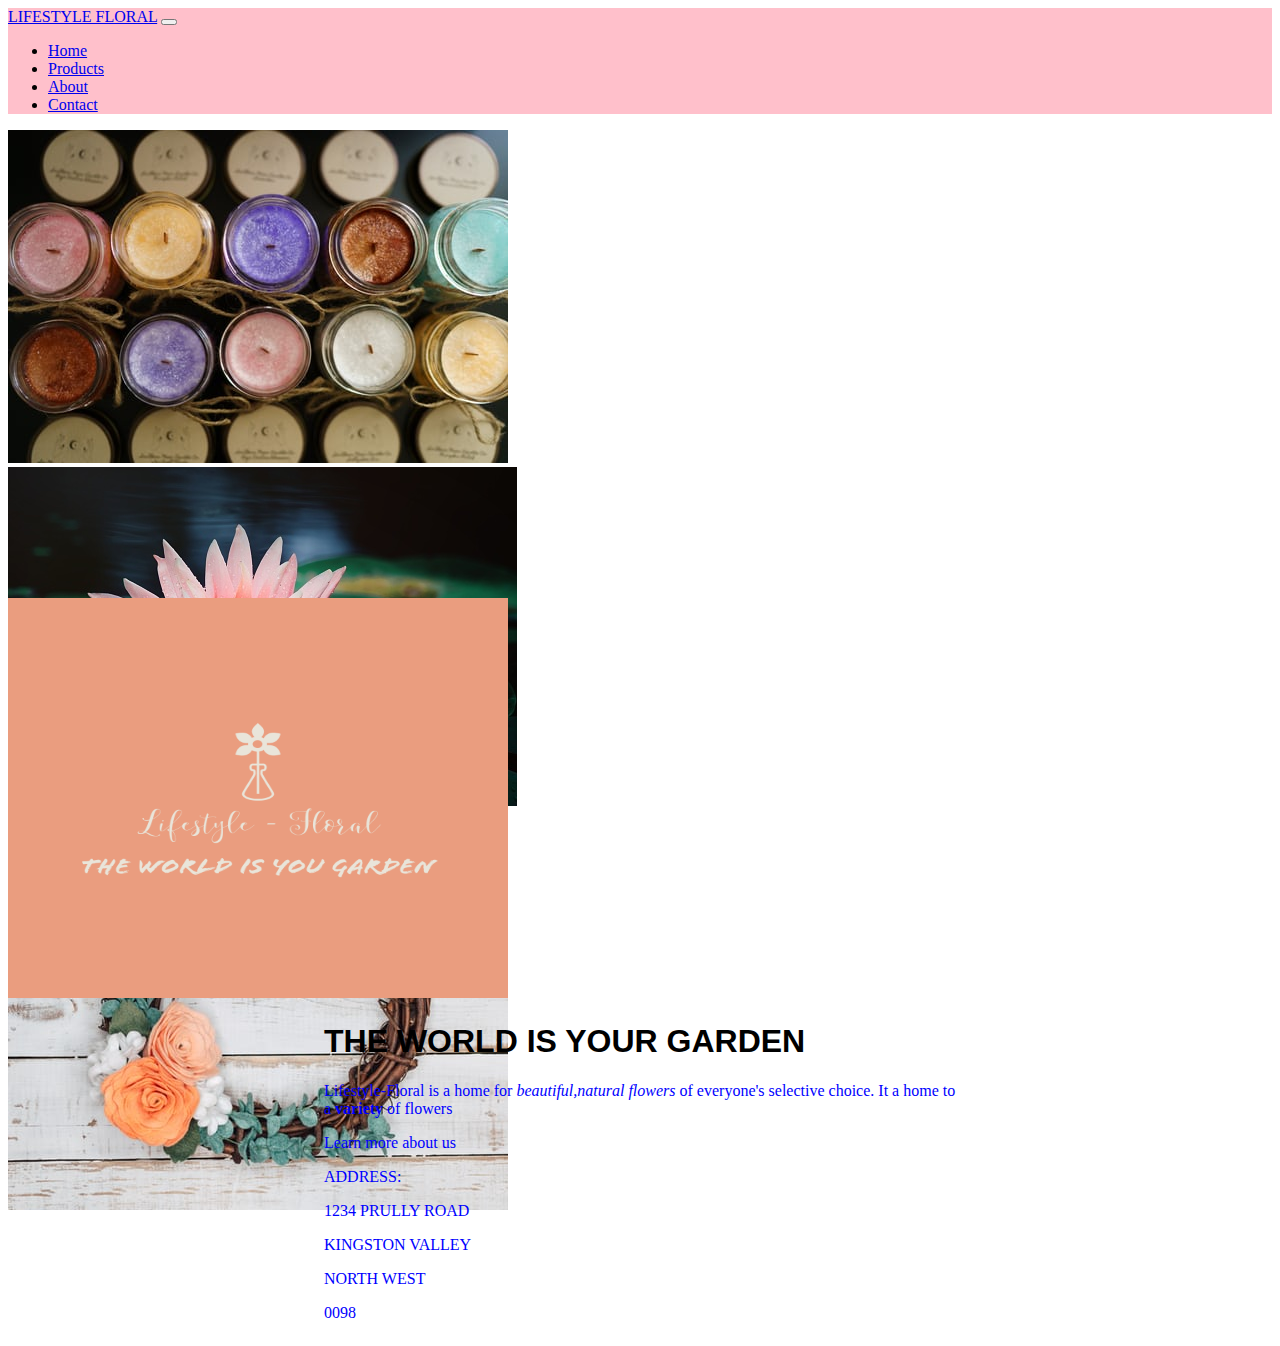
<file: index.html>
<!DOCTYPE html>
<html>
  <head>
<meta charset="utf-8">
    <title>Home</title>
    <link rel="stylesheet" href="/css/style.css">
    <link href="https://cdn.jsdelivr.net/npm/bootstrap@5.1.2/dist/css/bootstrap.min.css" rel="stylesheet" integrity="sha384-uWxY/CJNBR+1zjPWmfnSnVxwRheevXITnMqoEIeG1LJrdI0GlVs/9cVSyPYXdcSF" crossorigin="anonymous">
    <script src="https://cdn.jsdelivr.net/npm/bootstrap@5.1.1/dist/js/bootstrap.bundle.min.js"></script>

  </head>
  <body class="background">

    <nav class="navbar navbar-expand-lg navbar-light " style="background-color:pink;">
      <div class="container-fluid">
        <a class="navbar-brand" href="#">LIFESTYLE FLORAL</a>
            <button class="navbar-toggler" type="button" data-bs-toggle="collapse" data-bs-target="#navbarSupportedContent" aria-controls="navbarSupportedContent" aria-expanded="false" aria-label="Toggle navigation">
              <span class="navbar-toggler-icon"></span>
            </button>
        <div class="collapse navbar-collapse" id="navbarNav">

          <ul class="navbar-nav">
            <li class="nav-item">
              <a class="nav-link active" aria-current="page" href="index.html">Home</a>
            </li>

            <li class="nav-item">
              <a class="nav-link" href="Products.html">Products</a>
            </li>

            <li class="nav-item">
              <a class="nav-link" href="us.html">About</a>
            </li>

            <li class="nav-item">
              <a class="nav-link" href="Contact.html">Contact</a>

            </li>

          </ul>
        </div>
      </div>
    </nav>




    <div id="carouselExampleSlidesOnly" class="carousel slide" data-bs-ride="carousel">
    <div class="carousel-inner">
      <div class="carousel-item active">
        <img src="images/yummy.jpg" class="d-block w-100" alt="this is a picture of candles">
      </div>
      <div class="carousel-item">
        <img src="images/lily.jpg" class="d-block w-100" alt="this is a picture of a lily">
      </div>
      <div class="carousel-item">
        <img src="images/wreath.jpg" class="d-block w-100" alt="this is a picture of a flowers" >
      </div>
    </div>
  </div>

    </div>




    <div class="text-center">
      <br>
      <img src="images/logo.jpg" class="rounded" alt="..." width="500" height="400">
    </div>


<div style="align-content: center; width: 50%; margin-left: 25%;">
    <h1 class="test" style="color:black;">THE WORLD IS YOUR GARDEN</h1>

    <p>Lifestyle-Floral is a home for <em>beautiful,natural flowers</em> of everyone's selective choice.
     It a home to a <strong>variety</strong> of flowers </p>
     <p>Learn more about us</p>
     <p class="humi">ADDRESS:</p>
     <p class="humi">1234 PRULLY ROAD</p>
                            <p class="humi">KINGSTON VALLEY</p>
                            <p class="humi">NORTH WEST</p>
                            <p class="humi">0098</p>
</div>
  </body>
</html>
</file>
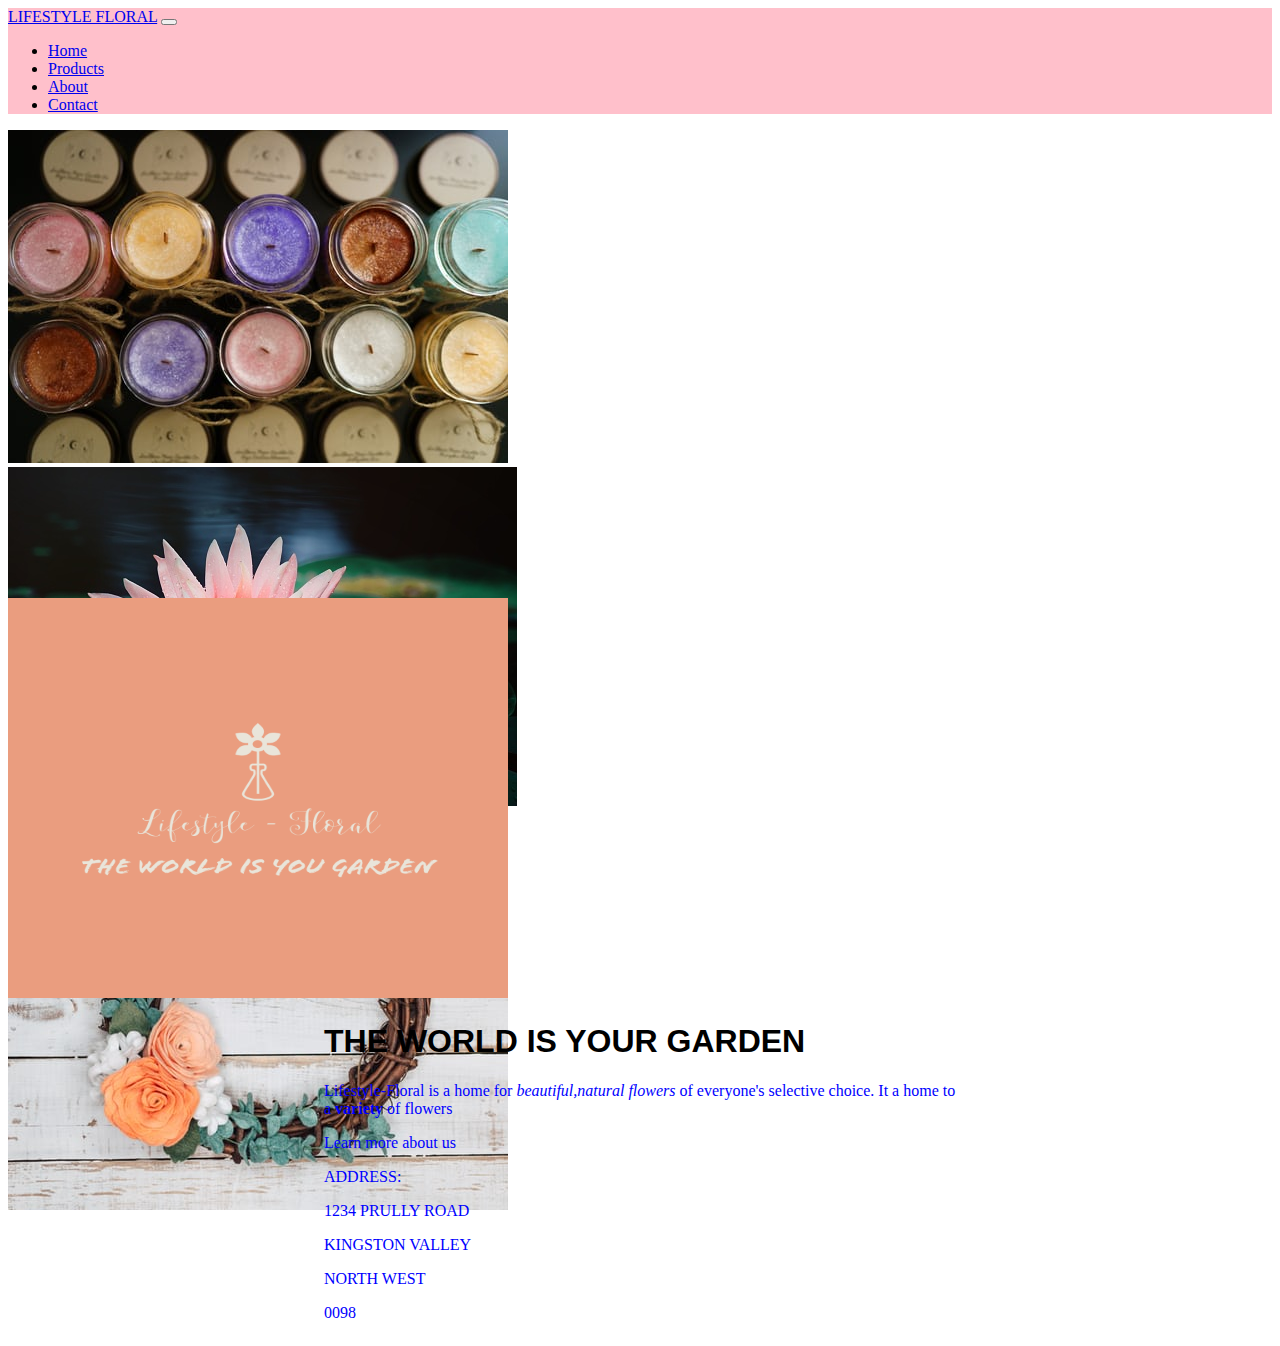
<file: Index.html>
<!DOCTYPE html>
<html>
  <head>
<meta charset="utf-8">
    <title>Index</title>
    <link rel="stylesheet" href="/css/style.css">
    <link href="https://cdn.jsdelivr.net/npm/bootstrap@5.1.2/dist/css/bootstrap.min.css" rel="stylesheet" integrity="sha384-uWxY/CJNBR+1zjPWmfnSnVxwRheevXITnMqoEIeG1LJrdI0GlVs/9cVSyPYXdcSF" crossorigin="anonymous">
    <script src="https://cdn.jsdelivr.net/npm/bootstrap@5.1.1/dist/js/bootstrap.bundle.min.js"></script>

  </head>
  <body class="background">

    <nav class="navbar navbar-expand-lg navbar-light " style="background-color:pink;">
      <div class="container-fluid">
        <a class="navbar-brand" href="#">LIFESTYLE FLORAL</a>
            <button class="navbar-toggler" type="button" data-bs-toggle="collapse" data-bs-target="#navbarSupportedContent" aria-controls="navbarSupportedContent" aria-expanded="false" aria-label="Toggle navigation">
              <span class="navbar-toggler-icon"></span>
            </button>
        <div class="collapse navbar-collapse" id="navbarNav">

          <ul class="navbar-nav">
            <li class="nav-item">
              <a class="nav-link active" aria-current="page" href="Index.html">Home</a>
            </li>

            <li class="nav-item">
              <a class="nav-link" href="Products.html">Products</a>
            </li>

            <li class="nav-item">
              <a class="nav-link" href="About.html">About</a>
            </li>

            <li class="nav-item">
              <a class="nav-link" href="Contact.html">Contact</a>

            </li>

          </ul>
        </div>
      </div>
    </nav>




    <div id="carouselExampleSlidesOnly" class="carousel slide" data-bs-ride="carousel">
    <div class="carousel-inner">
      <div class="carousel-item active">
        <img src="images/yummy.jpg" class="d-block w-100" alt="this is a picture of candles">
      </div>
      <div class="carousel-item">
        <img src="images/lily.jpg" class="d-block w-100" alt="this is a picture of a lily">
      </div>
      <div class="carousel-item">
        <img src="images/wreath.jpg" class="d-block w-100" alt="this is a picture of a flowers" >
      </div>
    </div>
  </div>

    </div>




    <div class="text-center">
      <br>
      <img src="images/logo.jpg" class="rounded" alt="..." width="500" height="400">
    </div>


<div style="align-content: center; width: 50%; margin-left: 25%;">
    <h1 class="test" style="color:black;">THE WORLD IS YOUR GARDEN</h1>

    <p>Lifestyle-Floral is a home for <em>beautiful,natural flowers</em> of everyone's selective choice.
     It a home to a <strong>variety</strong> of flowers </p>
     <p>Learn more about us</p>
     <p class="humi">ADDRESS:</p>
     <p class="humi">1234 PRULLY ROAD</p>
                            <p class="humi">KINGSTON VALLEY</p>
                            <p class="humi">NORTH WEST</p>
                            <p class="humi">0098</p>
</div>
  </body>
</html>
</file>
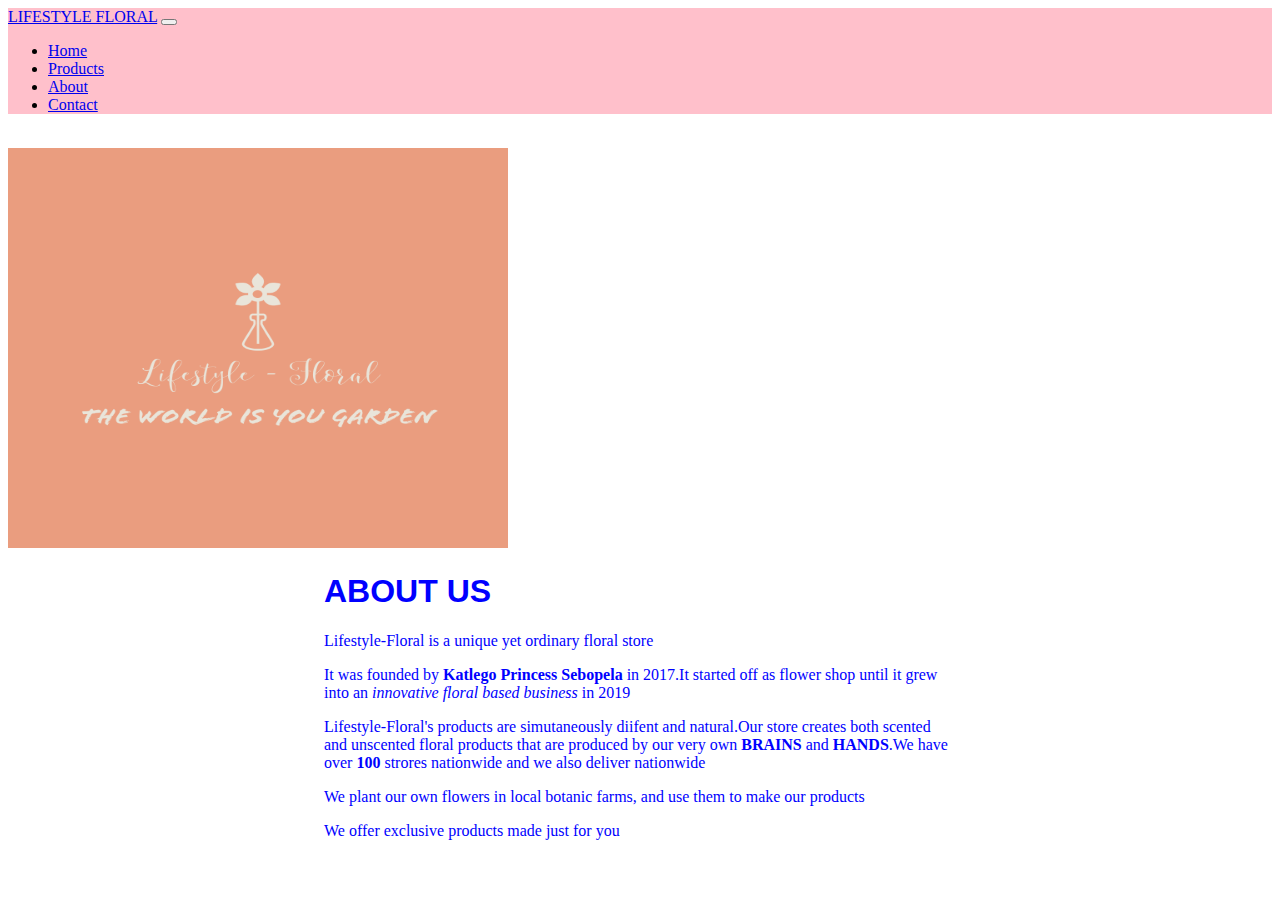
<file: About.html>
<!DOCTYPE html>
<html>
  <head>
<meta charset="utf-8">
    <title>Home</title>
    <link rel="stylesheet" href="/css/style.css">
    <link href="https://cdn.jsdelivr.net/npm/bootstrap@5.1.2/dist/css/bootstrap.min.css" rel="stylesheet" integrity="sha384-uWxY/CJNBR+1zjPWmfnSnVxwRheevXITnMqoEIeG1LJrdI0GlVs/9cVSyPYXdcSF" crossorigin="anonymous">
    <script src="https://cdn.jsdelivr.net/npm/bootstrap@5.1.1/dist/js/bootstrap.bundle.min.js"></script>

  </head>
  <body class="background">

    <nav class="navbar navbar-expand-lg navbar-light " style="background-color:pink;">
      <div class="container-fluid">
        <a class="navbar-brand" href="#">LIFESTYLE FLORAL</a>
            <button class="navbar-toggler" type="button" data-bs-toggle="collapse" data-bs-target="#navbarSupportedContent" aria-controls="navbarSupportedContent" aria-expanded="false" aria-label="Toggle navigation">
              <span class="navbar-toggler-icon"></span>
            </button>
        <div class="collapse navbar-collapse" id="navbarNav">

          <ul class="navbar-nav">
            <li class="nav-item">
              <a class="nav-link" aria-current="page" href="index.html">Home</a>
            </li>

            <li class="nav-item">
              <a class="nav-link" href="Products.html">Products</a>
            </li>

            <li class="nav-item">
              <a class="nav-link active" href="us.html">About</a>
            </li>
            <li class="nav-item">
              <a class="nav-link" href="Contact.html">Contact</a>

            </li>

          </ul>
        </div>
      </div>
    </nav>





  <div class="text-center">
    <br>
    <img src="images/logo.jpg" class="rounded" alt="..." width="500" height="400">
  </div>
<div class="about">


<div style="align-content: center; width: 50%; margin-left: 25%;">


    <h1 class="test" style="color:blac;">ABOUT US</h1>

    <p>Lifestyle-Floral is a unique yet ordinary floral store</p>
<p>It was founded by <strong>Katlego Princess Sebopela</strong> in
2017.It started off as flower shop until it grew into an <em>innovative
floral based business</em> in 2019 </p>
<p>Lifestyle-Floral's products are simutaneously diifent and natural.Our store
creates both scented and unscented floral products that are produced by our very own
<strong> BRAINS</strong> and <strong> HANDS</strong>.We have over <strong> 100</strong>
strores nationwide and we also deliver nationwide</p>
<p>We plant our own flowers in local botanic farms, and use them to make our products</p>
<p>We offer exclusive products made just for you</p>



</div>

</div>
  </body>
</html>
</file>
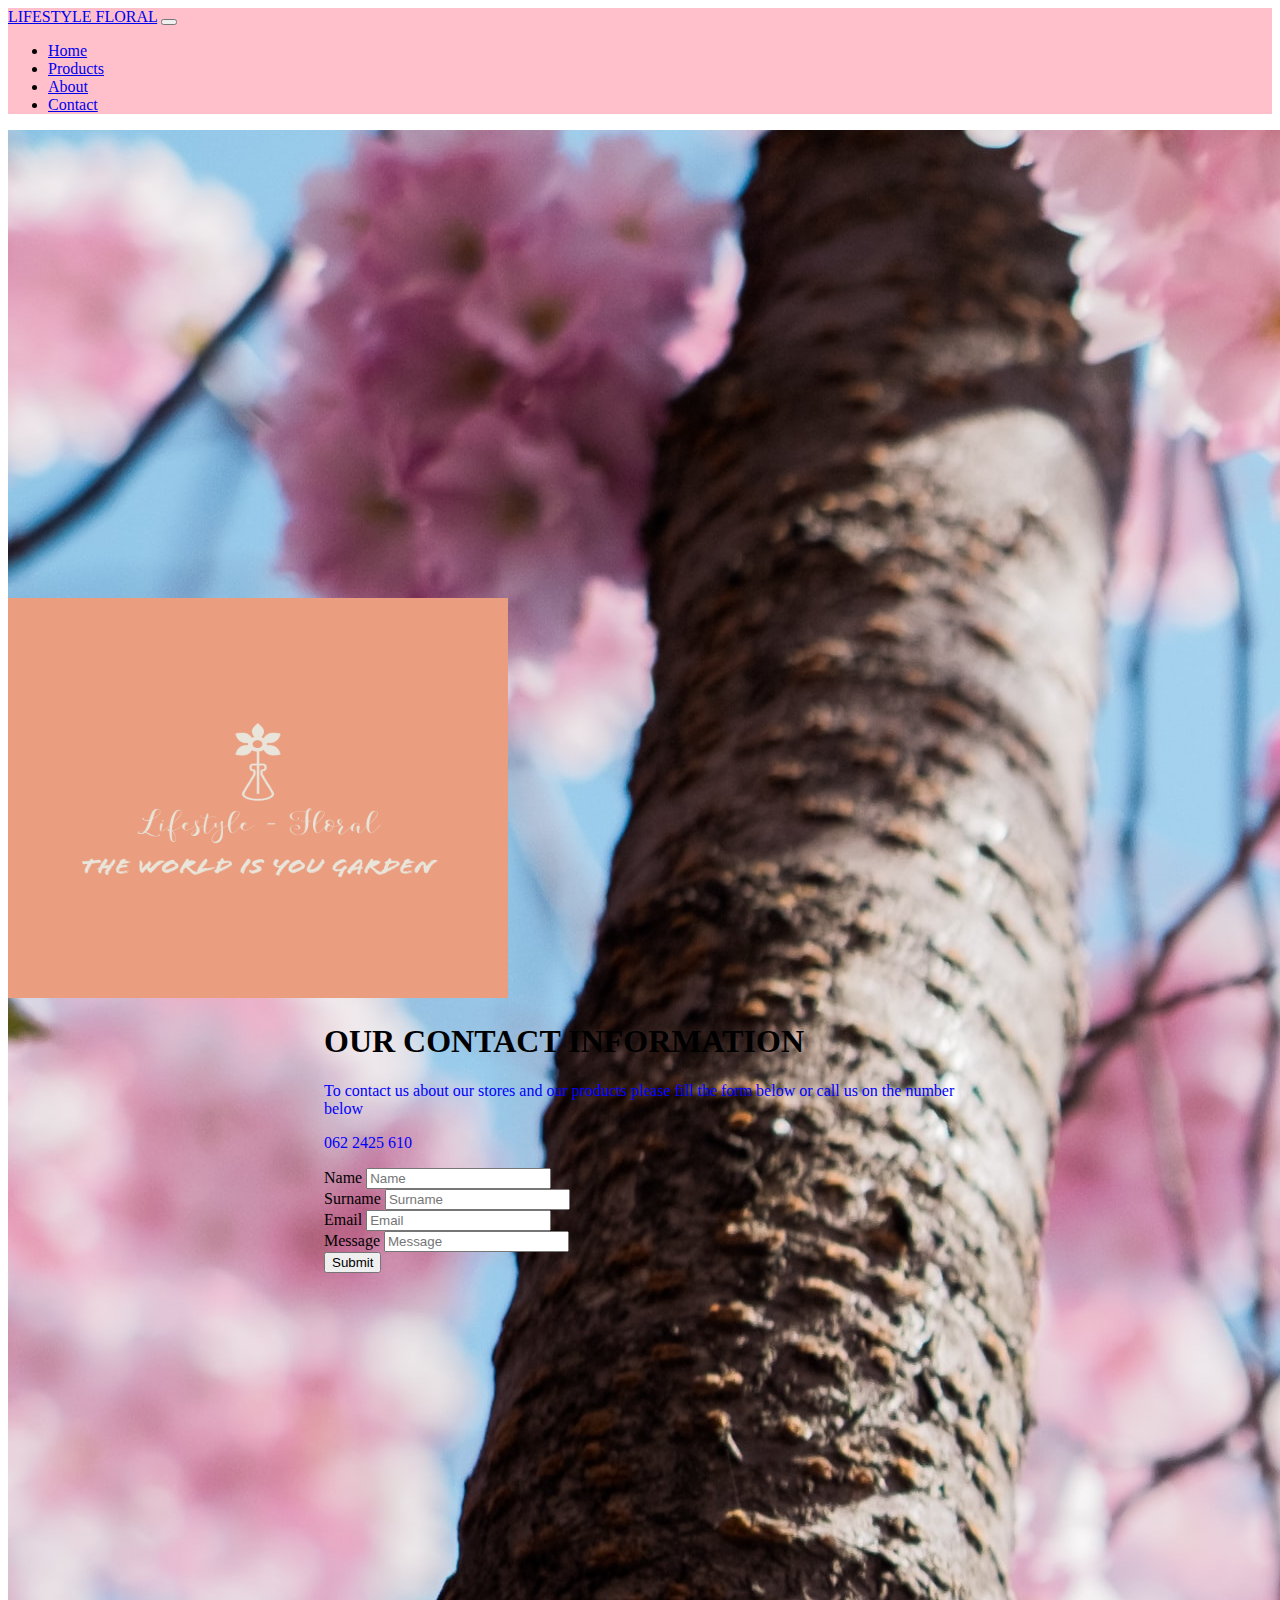
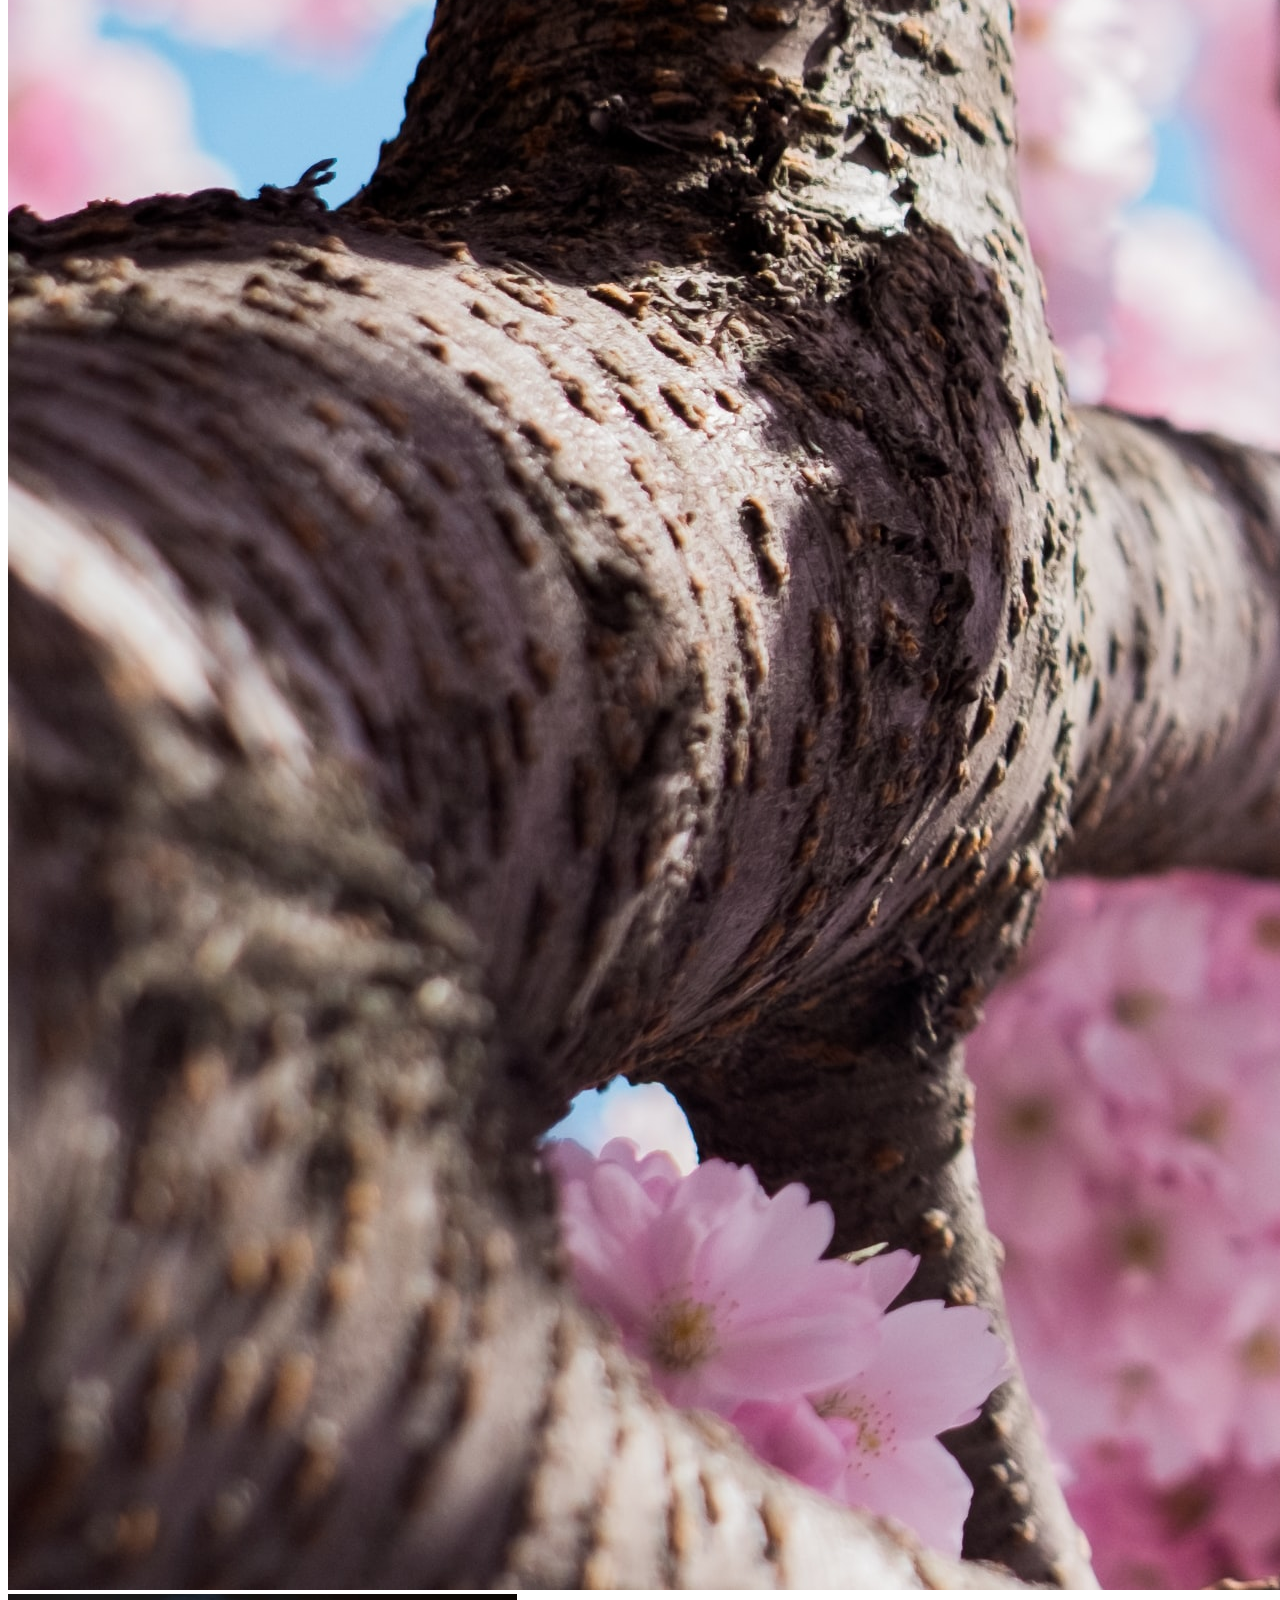
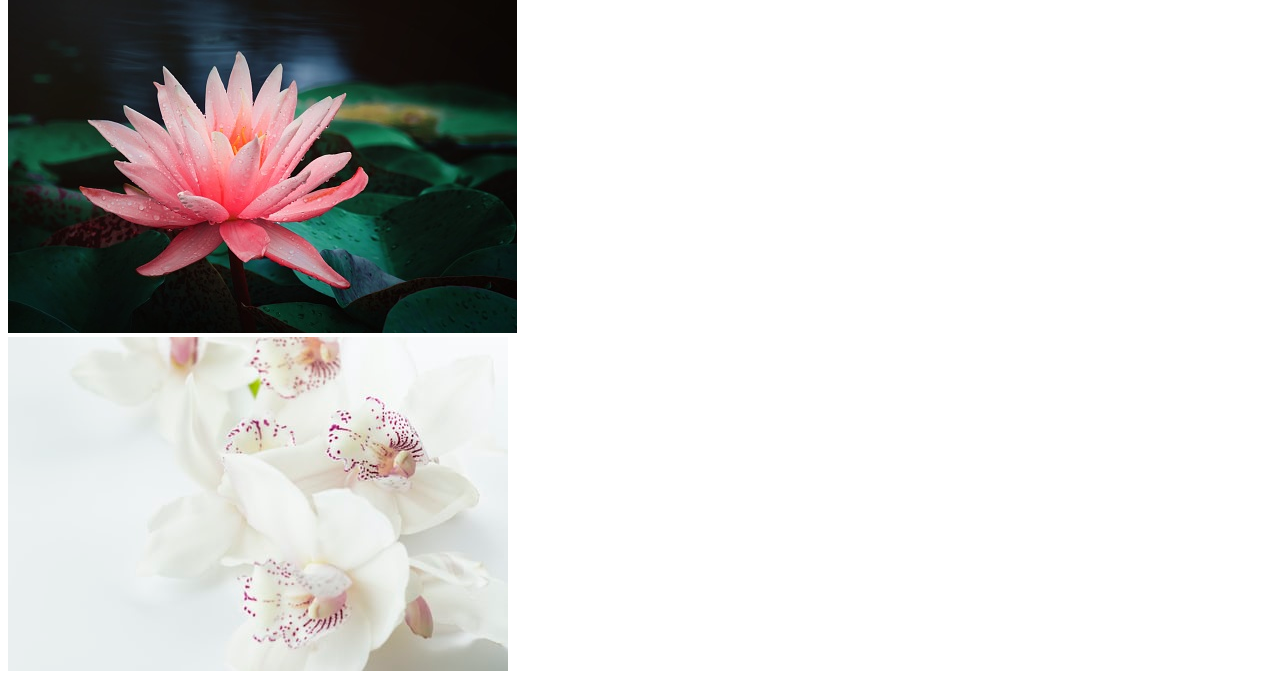
<file: Contact.html>
<!DOCTYPE html>
<html>
  <head>
<meta charset="utf-8">
    <title>Home</title>
    <link rel="stylesheet" href="/css/style.css">
    <link href="https://cdn.jsdelivr.net/npm/bootstrap@5.1.2/dist/css/bootstrap.min.css" rel="stylesheet" integrity="sha384-uWxY/CJNBR+1zjPWmfnSnVxwRheevXITnMqoEIeG1LJrdI0GlVs/9cVSyPYXdcSF" crossorigin="anonymous">
    <script src="https://cdn.jsdelivr.net/npm/bootstrap@5.1.1/dist/js/bootstrap.bundle.min.js"></script>

  </head>
  <body class="background">

    <nav class="navbar navbar-expand-lg navbar-light " style="background-color:pink;">
      <div class="container-fluid">
        <a class="navbar-brand" href="#">LIFESTYLE FLORAL</a>
            <button class="navbar-toggler" type="button" data-bs-toggle="collapse" data-bs-target="#navbarSupportedContent" aria-controls="navbarSupportedContent" aria-expanded="false" aria-label="Toggle navigation">
              <span class="navbar-toggler-icon"></span>
            </button>
        <div class="collapse navbar-collapse" id="navbarNav">

          <ul class="navbar-nav">
            <li class="nav-item">
              <a class="nav-link" aria-current="page" href="index.html">Home</a>
            </li>

            <li class="nav-item">
              <a class="nav-link" href="Product.html">Products</a>
            </li>

            <li class="nav-item">
              <a class="nav-link" href="us.html">About</a>
            </li>

            <li class="nav-item">
              <a class="nav-link active" href="Contact.html">Contact</a>

            </li>
          </ul>
        </div>
      </div>
    </nav>




    <div id="carouselExampleSlidesOnly" class="carousel slide" data-bs-ride="carousel">
    <div class="carousel-inner">
      <div class="carousel-item active">
        <img src="images/flower.jpg" class="d-block w-100" alt="this is a picture of a flower">
      </div>
      <div class="carousel-item">
        <img src="images/lily.jpg" class="d-block w-100" alt="this is a picture of a lily">
      </div>
      <div class="carousel-item">
        <img src="images/whitey.jpg" class="d-block w-100" alt="this is a picture of a flowers" >
      </div>
    </div>
  </div>

  <div class="text-center">
    <br>
    <img src="images/logo.jpg" class="rounded" alt="..." width="500" height="400">
  </div>





<div style="align-content: center; width: 50%; margin-left: 25%;">

<h1>OUR CONTACT INFORMATION</h1>

  <p>To contact us about our stores and our products please fill the form below
   or call us on the number below</p>
<p>062 2425 610</p>

    <div class="mb-3">
        <label for="formGroupExampleInput" class="form-label">Name</label>
        <input type="text" class="form-control" id="formGroupExampleInput" placeholder="Name">
      </div>
      <div class="mb-3">
        <label for="formGroupExampleInput2" class="form-label">Surname</label>
        <input type="text" class="form-control" id="formGroupExampleInput2" placeholder="Surname">
      </div>
      <div class="mb-3">
        <label for="formGroupExampleInput2" class="form-label">Email</label>
        <input type="text" class="form-control" id="formGroupExampleInput2" placeholder="Email">
      </div>
      <div class="mb-3">
        <label for="formGroupExampleInput2" class="form-label">Message</label>
        <input type="text" class="form-control" id="formGroupExampleInput2" placeholder="Message">
      </div>
      <button type="submit" class="btn btn-primary">Submit</button>
</div>


  </body>
</html>
</file>
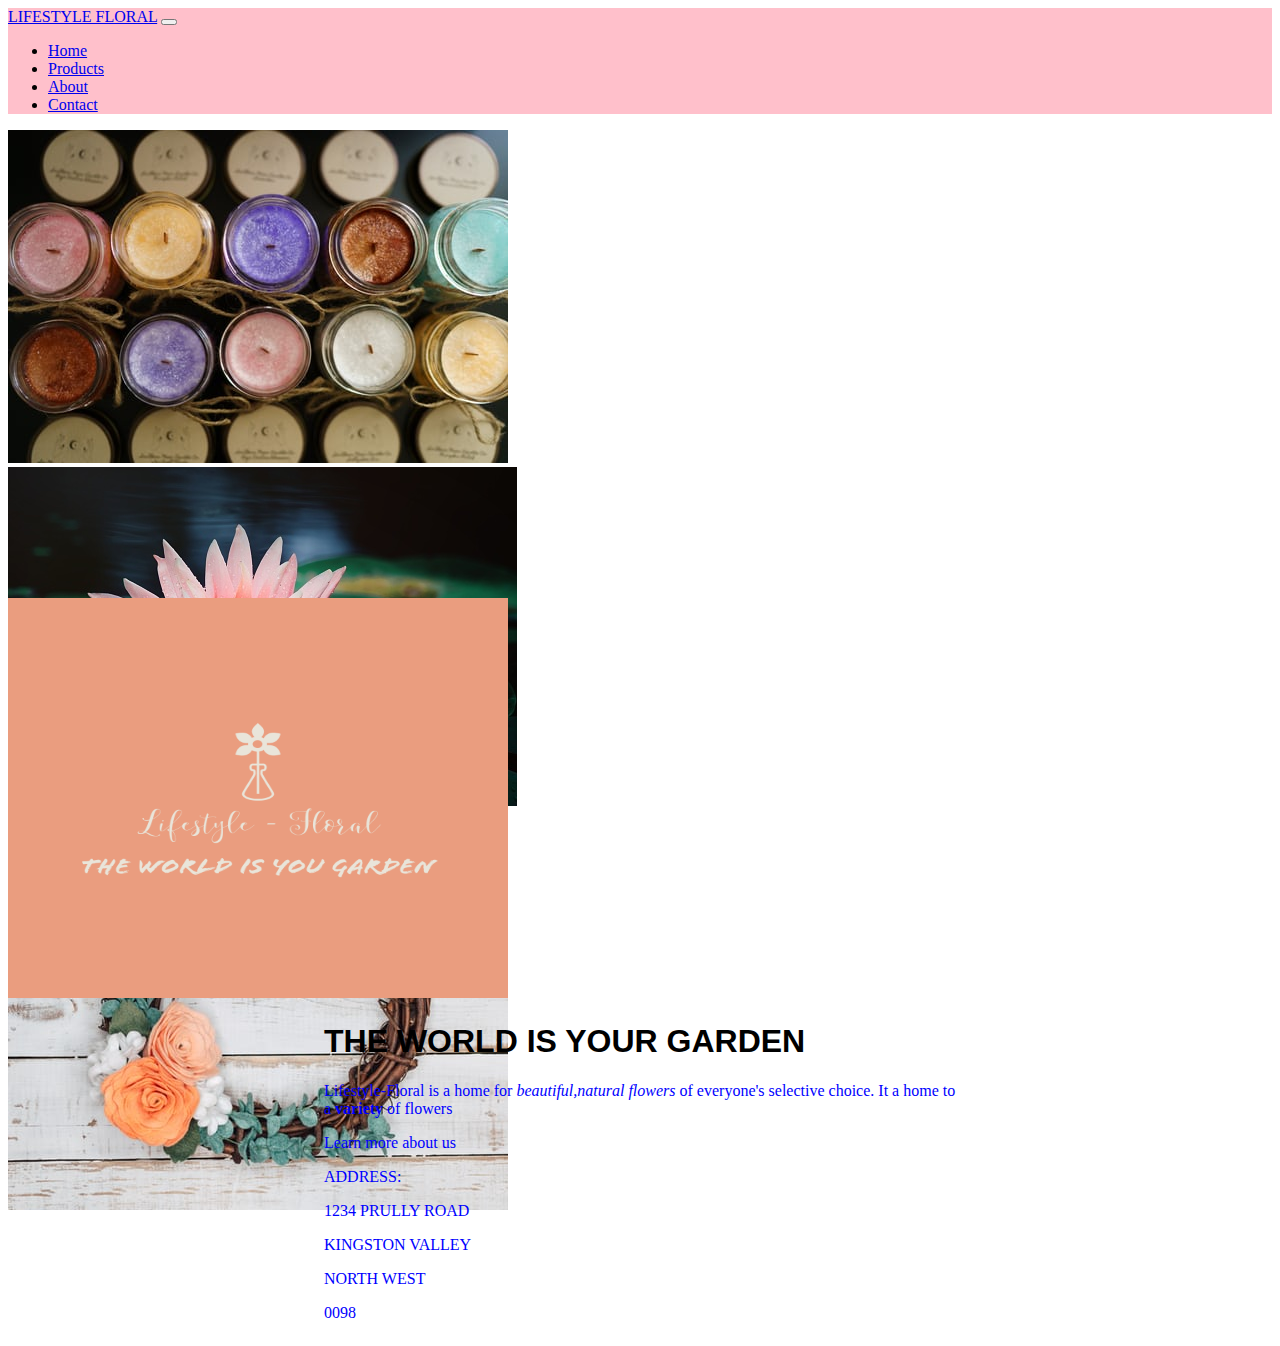
<file: Home.html>
<!DOCTYPE html>
<html>
  <head>
<meta charset="utf-8">
    <title>Home</title>
    <link rel="stylesheet" href="/css/style.css">
    <link href="https://cdn.jsdelivr.net/npm/bootstrap@5.1.2/dist/css/bootstrap.min.css" rel="stylesheet" integrity="sha384-uWxY/CJNBR+1zjPWmfnSnVxwRheevXITnMqoEIeG1LJrdI0GlVs/9cVSyPYXdcSF" crossorigin="anonymous">
    <script src="https://cdn.jsdelivr.net/npm/bootstrap@5.1.1/dist/js/bootstrap.bundle.min.js"></script>

  </head>
  <body class="background">

    <nav class="navbar navbar-expand-lg navbar-light " style="background-color:pink;">
      <div class="container-fluid">
        <a class="navbar-brand" href="#">LIFESTYLE FLORAL</a>
            <button class="navbar-toggler" type="button" data-bs-toggle="collapse" data-bs-target="#navbarSupportedContent" aria-controls="navbarSupportedContent" aria-expanded="false" aria-label="Toggle navigation">
              <span class="navbar-toggler-icon"></span>
            </button>
        <div class="collapse navbar-collapse" id="navbarNav">

          <ul class="navbar-nav">
            <li class="nav-item">
              <a class="nav-link active" aria-current="page" href="Home.html">Home</a>
            </li>

            <li class="nav-item">
              <a class="nav-link" href="Products.html">Products</a>
            </li>

            <li class="nav-item">
              <a class="nav-link" href="About.html">About</a>
            </li>

            <li class="nav-item">
              <a class="nav-link" href="Contact.html">Contact</a>

            </li>

          </ul>
        </div>
      </div>
    </nav>




    <div id="carouselExampleSlidesOnly" class="carousel slide" data-bs-ride="carousel">
    <div class="carousel-inner">
      <div class="carousel-item active">
        <img src="images/yummy.jpg" class="d-block w-100" alt="this is a picture of candles">
      </div>
      <div class="carousel-item">
        <img src="images/lily.jpg" class="d-block w-100" alt="this is a picture of a lily">
      </div>
      <div class="carousel-item">
        <img src="images/wreath.jpg" class="d-block w-100" alt="this is a picture of a flowers" >
      </div>
    </div>
  </div>

    </div>




    <div class="text-center">
      <br>
      <img src="images/logo.jpg" class="rounded" alt="..." width="500" height="400">
    </div>


<div style="align-content: center; width: 50%; margin-left: 25%;">
    <h1 class="test" style="color:black;">THE WORLD IS YOUR GARDEN</h1>

    <p>Lifestyle-Floral is a home for <em>beautiful,natural flowers</em> of everyone's selective choice.
     It a home to a <strong>variety</strong> of flowers </p>
     <p>Learn more about us</p>
     <p class="humi">ADDRESS:</p>
     <p class="humi">1234 PRULLY ROAD</p>
                            <p class="humi">KINGSTON VALLEY</p>
                            <p class="humi">NORTH WEST</p>
                            <p class="humi">0098</p>
</div>
  </body>
</html>
</file>
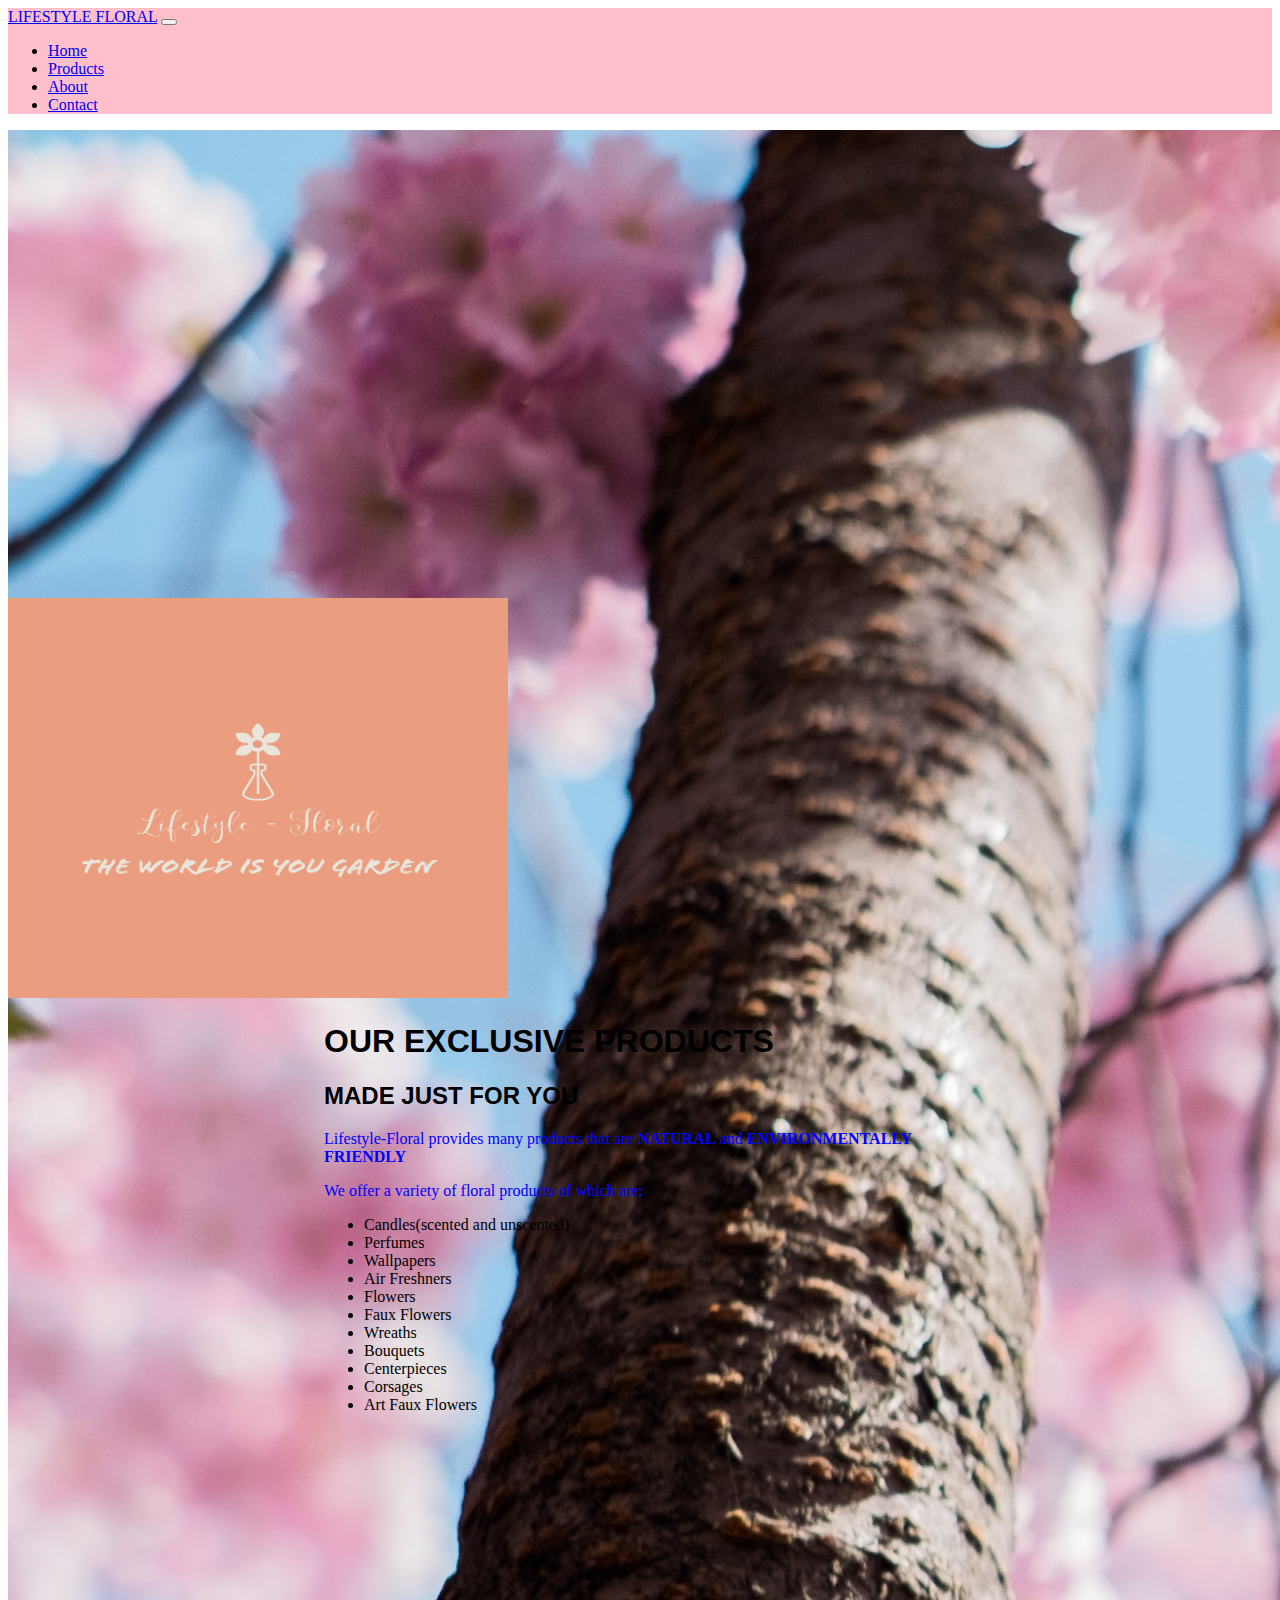
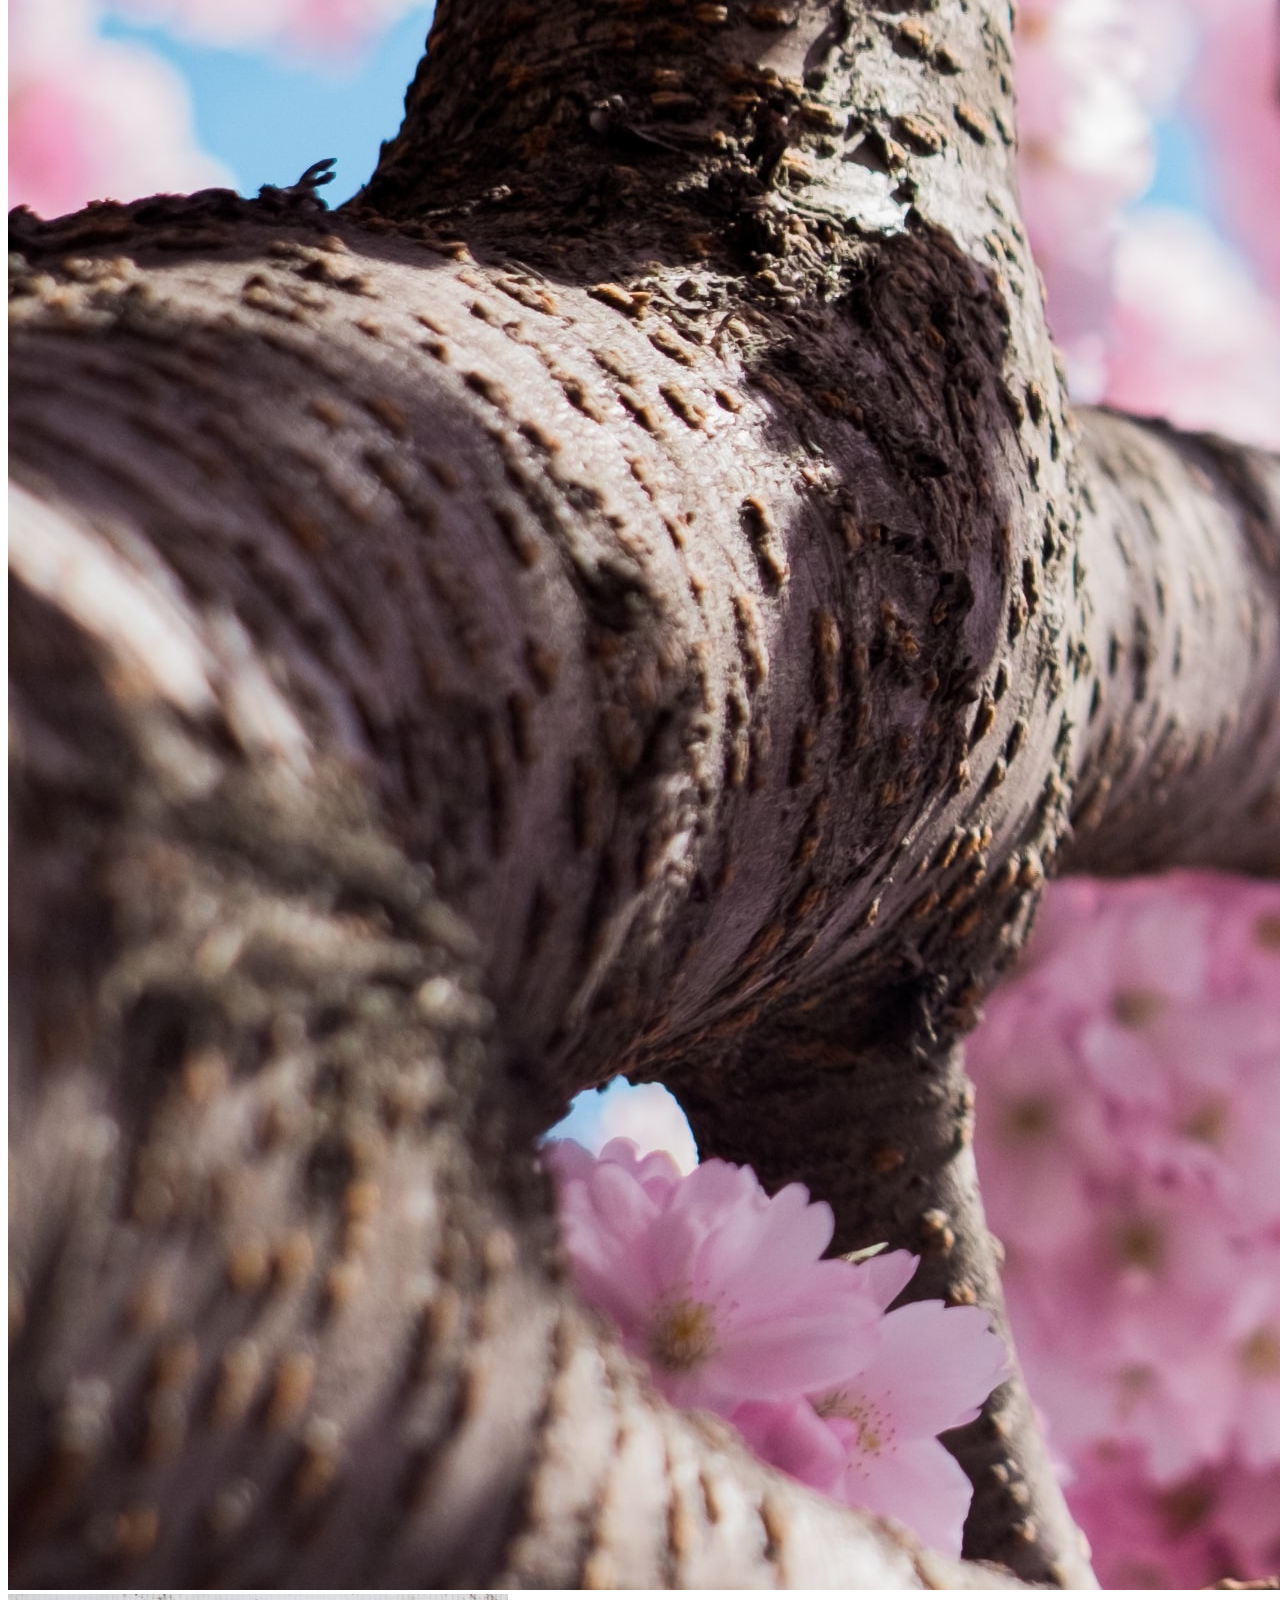
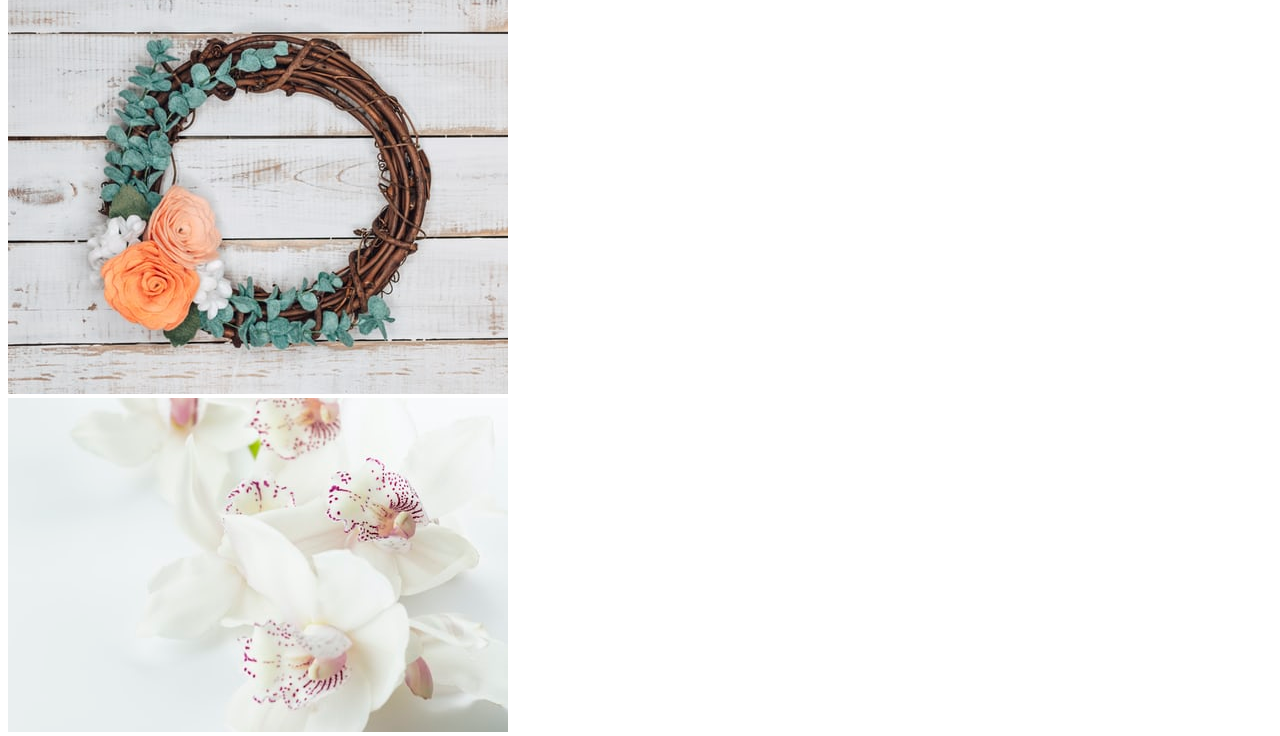
<file: Products.html>
<!DOCTYPE html>
<html>
  <head>
<meta charset="utf-8">
    <title>Home</title>
    <link rel="stylesheet" href="/css/style.css">
    <link href="https://cdn.jsdelivr.net/npm/bootstrap@5.1.2/dist/css/bootstrap.min.css" rel="stylesheet" integrity="sha384-uWxY/CJNBR+1zjPWmfnSnVxwRheevXITnMqoEIeG1LJrdI0GlVs/9cVSyPYXdcSF" crossorigin="anonymous">
    <script src="https://cdn.jsdelivr.net/npm/bootstrap@5.1.1/dist/js/bootstrap.bundle.min.js"></script>

  </head>
  <body class="background">

    <nav class="navbar navbar-expand-lg navbar-light " style="background-color:pink;">
      <div class="container-fluid">
        <a class="navbar-brand" href="#">LIFESTYLE FLORAL</a>
            <button class="navbar-toggler" type="button" data-bs-toggle="collapse" data-bs-target="#navbarSupportedContent" aria-controls="navbarSupportedContent" aria-expanded="false" aria-label="Toggle navigation">
              <span class="navbar-toggler-icon"></span>
            </button>
        <div class="collapse navbar-collapse" id="navbarNav">

          <ul class="navbar-nav">
            <li class="nav-item">
              <a class="nav-link" aria-current="page" href="index.html">Home</a>
            </li>

            <li class="nav-item">
              <a class="nav-link active" href="Products.html">Products</a>
            </li>

            <li class="nav-item">
              <a class="nav-link" href="us.html">About</a>
            </li>

            <li class="nav-item">
              <a class="nav-link " href="Contact.html">Contact</a>

            </li>
          </ul>
        </div>
      </div>
    </nav>




    <div id="carouselExampleSlidesOnly" class="carousel slide" data-bs-ride="carousel">
    <div class="carousel-inner">
      <div class="carousel-item active">
        <img src="images/flower.jpg" class="d-block w-100" alt="this is a picture of a flower">
      </div>
      <div class="carousel-item">
        <img src="images/wreath.jpg" class="d-block w-100" alt="this is a picture of a lily">
      </div>
      <div class="carousel-item">
        <img src="images/whitey.jpg" class="d-block w-100" alt="this is a picture of a flowers" >
      </div>
    </div>
  </div>

</div>

<div class="text-center">
  <br>
  <img src="images/logo.jpg" class="rounded" alt="..." width="500" height="400">
</div>

<div style="align-content: center; width: 50%; margin-left: 25%;">
    <h1 class="test" style="color:black;">OUR EXCLUSIVE PRODUCTS</h1>
    <h2 class="test" style="color:black;"> MADE JUST FOR YOU</h2>

    <p>Lifestyle-Floral provides many products that are <strong> NATURAL</strong> and <strong> ENVIRONMENTALLY FRIENDLY</strong></p>
<p>We offer a variety of floral products of which are:</p>
<ul>
  <li>Candles(scented and unscented)</li>
  <li>Perfumes</li>
  <li>Wallpapers</li>
  <li>Air Freshners</li>
  <li>Flowers</li>
  <li>Faux Flowers</li>
  <li>Wreaths</li>
  <li>Bouquets</li>
  <li>Centerpieces</li>
  <li>Corsages</li>
  <li>Art Faux Flowers</li>
</ul>

</div>
   </body>
</html>
</file>
<file: css/style.css>
.home{width: 100%;
    height: 100vh;
    background-image: url("../images/floral.jpg");}
.test{font-family: 'Helvetica', sans-serif;}

.bg-image h1{color:white;}
.humi{font-family: cursive;}
.carousel{height: 50vh;}

.about h1,p{color:blue;}
</file>
